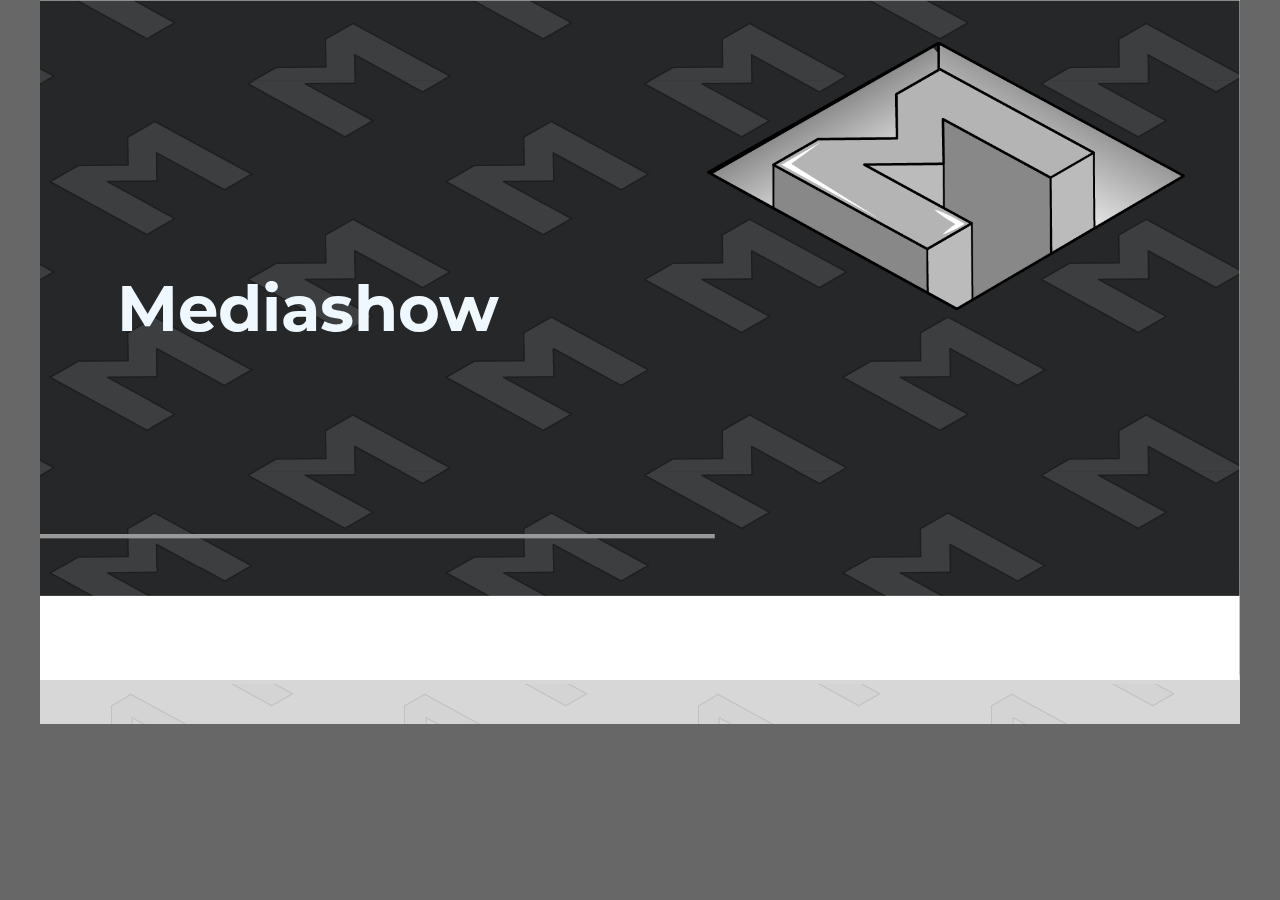
<file: pages/modelado.html>
<!DOCTYPE html>
<html>
  <head>
    <link rel="stylesheet" type="text/css" href="../css/projects.css" />
  </head>
  <body>
    <div class="container">
      <p style="font-size: 5vw" class="titulo" id="categoriaTitle">Mediashow</p>
      <img src="../Imagenes/fondo1.png" alt="" srcset="" style="width: 100%" />
      <div class="contenido" id="capa">
        <!-- <a class="tarjeta" href="">
          <img src="fondo2.png" alt="cartoon image" class="miniatura" />
          <div clas="colum">
            <div class="titleproject">Titulo</div>
            <div class="separator"></div>
            <div class="autor">Sergio Daniel Origua</div>
          </div>
        </a> -->
      </div>
    </div>
    <script type="module">
      var capa = document.getElementById("capa");
      var categoria = document.getElementById("categoriaTitle");

      var params = new URLSearchParams(window.location.search);
      var type = params.get("type");
      console.log(type);
      /////////////////////////////
      /// MODELADO
      if (type == "Modelado") {
        categoria.innerHTML = "Mediashow<br />Modelado 3D";
        crearTarjeta(
          "../pages/modelado/mod1.png",
          "🤡 ♥ ♥ ♥ Laughing jill ♥ ♥ ♥🤡",
          "Camila Andrea Campo Herrera",
          "https://sketchfab.com/3d-models/laughing-jill-80fc90a6993348dead677720939f0a09"
        );
        crearTarjeta(
          "../pages/modelado/mod2.png",
          "Media Show 2023 - 2",
          "Valeria González Osorio",
          "https://sketchfab.com/3d-models/media-show-2023-2-01cfc7a85a904a36b98adcecced5f6d7"
        );
        crearTarjeta(
          "../pages/modelado/mod3.png",
          "Scarlet Fitch - Silent Hill",
          "Juan Camilo Valdés Lozano",
          "https://sketchfab.com/3d-models/silent-hill-en-proceso-cf7a13097f1b422792d33e9cc9a711bb"
        );
        crearTarjeta(
          "../pages/modelado/mod4.png",
          "MediaShow 2023-2",
          "Diego Andrés Ayala Balaguera",
          "https://skfb.ly/oMYnF"
        );
        crearTarjeta(
          "../pages/modelado/mod5.png",
          "Media Show 2024-2",
          "Miguel Angel Rojas Reyes",
          "https://skfb.ly/oNp9y"
        );
        crearTarjeta(
          "../pages/modelado/mod6.png",
          "Slim the Klown",
          "Sergio Andrés Sánchez",
          "https://skfb.ly/oNpq7"
        );
        crearTarjeta(
          "../pages/modelado/mod7.png",
          "Spiderman Zombie",
          "Sebastian Andres Palacio Cardenas",
          "https://skfb.ly/oNprA"
        );
        crearTarjeta(
          "../pages/modelado/mod8.png",
          "Forest Witch",
          "Diego Guerrero",
          "https://skfb.ly/oNpuO"
        );
        crearTarjeta(
          "../pages/modelado/mod9.png",
          "WIP",
          "Paula Katalina Kligman Cubillos",
          "https://skfb.ly/oNpvs"
        );
      } 
      /////////////////////////////
      /// VIDEOJUEGOS
      
      else if (type == "Videojuegos") {
        categoria.innerHTML = "Mediashow<br />Videojuegos";
        crearTarjeta(
          "../pages/videojuegos/game1.jpg",
          "Trick or Bit",
          "Sergio Origua <br /> Katalina Kligman <br />Jhoan Perez <br />Sofia Gomez",
          "https://gumgio.itch.io/trick-or-bip"
        );
        crearTarjeta(
          "../pages/videojuegos/game1.jpg",
          "Juego Media Show 2023-2",
          "ALAN STYLLIAN MORALES GUEVARA",
          "https://asland27.itch.io/mediashow20232"
        );
        crearTarjeta(
          "../pages/videojuegos/game1.jpg",
          "The Maze",
          "Angierick Vanegas Graterol <br />Lukas Santiago Chinome Pérez <br />Haider Danilo Rocha Urrego <br />Juan David Bustos Martínez",
          "https://avgrat.itch.io/the-maze"
        );
        crearTarjeta(
          "../pages/videojuegos/game1.jpg",
          "Videojuego",
          "Cristian Barrera",
          "https://cristianb09.itch.io/juego01"
        );
        crearTarjeta(
          "../pages/videojuegos/game1.jpg",
          "Laberinto Media Show",
          "Diego Fernando Jimenez Albornoz",
          "https://diegojimenez.itch.io/laberintoto10"
        );
        crearTarjeta(
          "../pages/videojuegos/game1.jpg",
          "CreepyGame",
          "Julian Santiago Muñoz Torres",
          "https://mrmunozzz.itch.io/creepygame"
        );
        crearTarjeta(
          "../pages/videojuegos/game1.jpg",
          "To the Top",
          "Francisco Javier Melo Rubio",
          "https://sebasx23.itch.io/to-the-top"
        );
        crearTarjeta(
          "../pages/videojuegos/game1.jpg",
          "Fear Game",
          "Alejandro Fonseca",
          "https://taknof.itch.io/fear-game"
        );
        crearTarjeta(
          "../pages/videojuegos/game1.jpg",
          "Waka Mole",
          "Sergio Andrés Sánchez",
          "https://tauriel-pam.itch.io/waka-mole"
        );
        crearTarjeta(
          "../pages/videojuegos/game1.jpg",
          "shotgun'shell",
          "Juan Sebastian Gravini Contreras",
          "https://thevacuumgentleman.itch.io/shotgunshell"
        );
        crearTarjeta(
          "../pages/videojuegos/game1.jpg",
          "Multiplayer Game",
          "Sergio Daniel Origua",
          "https://gumgio.itch.io/mediashow-game1"
        );
        
      } 
      /////////////////////////////
      /// MEDIASHORTS
      else if (type == "MediaShorts") {
        categoria.innerHTML = "Mediashow<br />MediaShorts";
        
        crearTarjeta(
          "../pages/mediaashorts/short2.png",
          "Vinculos Fragmentados",
          "Albert Stiben Torres Merchan",
          "https://youtube.com/playlist?list=PLcv86L5CA5nDC9FUKyWIIhzsJNa-ktgPx&si=9AwIHKbjNzht9V-D"
        );
        crearTarjeta(
          "../pages/mediaashorts/short3.png",
          "Fe y amor",
          "Jacobo Ordoñez",
          "https://www.youtube.com/watch?v=LVE6qdSYJbk&ab_channel=JacoboOrdo%C3%B1ez"
        );
        crearTarjeta(
          "../pages/mediaashorts/short4.png",
          "Jugando a enamorar",
          "Juan Sebastian Rincón",
          "https://www.youtube.com/watch?v=SGak0dlfO_s"
        );
        crearTarjeta(
          "../pages/mediaashorts/short5.png",
          "cortometraje policiaco",
          "Maria Paula Chavarrío Bautista",
          "https://youtu.be/cB1wR4LpT1Y"
        );
        crearTarjeta(
          "../pages/mediaashorts/short6.png",
          "Un mensaje del mañana",
          "Carlos Alejandro Gómez Albarracín",
          "https://www.youtube.com/playlist?list=PLveblxR9JGbnVA8wU87IXwwwsuvh9SDhR"
        );
        crearTarjeta(
          "../pages/mediaashorts/short7.png",
          "La cueva",
          "Julián David Pérez Vallejo",
          "https://youtu.be/unpOlAkEfkM"
        );
        crearTarjeta(
          "../pages/mediaashorts/short8.png",
          "LA HUERTA Y LA PAPARCA",
          "Daniela campo, Antonella correa y Karen castaño",
          "https://vimeo.com/882740114?share=copy"
        );
        // crearTarjeta(
        //   "../pages/mediaashorts/short9.png",
        //   "MediaShort",
        //   "Evelyng Sánchez",
        //   "https://drive.google.com/drive/folders/11oVCQ78TkeEQAPMOgLrc96fk5FNPsY4L"
        // );
        crearTarjeta(
          "../pages/mediaashorts/short10.png",
          "Stop Motion",
          "Andres Felipe Esquivia Roa",
          "https://drive.google.com/drive/folders/1VFVNbP0NdcDdoNtlZqoggsE84cSEjbxU?usp=sharing"
        );
        crearTarjeta(
          "../pages/mediaashorts/short11.png",
          "el abrazo eterno",
          "Dayan Camilo Figueroa",
          "https://youtu.be/ggaIfA4s9kU?si=Ss95SrnxMvvj36Y9"
        );
        crearTarjeta(
          "../pages/mediaashorts/short12.png",
          "The Shadow",
          "Miguel Ángel Rojas <br/>Cristian Barrera Cepeda <br/>Angierick Vanegas Graterol",
          "https://youtu.be/hMK6ium0zyA"
        );
        crearTarjeta(
          "../pages/mediaashorts/short13.png",
          "Mediashort",
          "Gustavo Quintero <br/>Alejandro rojas <br/>Isabela Garcia",
          "https://drive.google.com/file/d/1LUeCLIsXdl_ZApvSEp5IIyn0YYuy26L4/view?usp=drivesdk"
        );
        // crearTarjeta(
        //   "../pages/mediaashorts/short1.png",
        //   "MediaShort",
        //   "Dayan Camilo Figueroa",
        //   "https://forms.office.com/r/b7dPxHrg7n?origin=QRCode"
        // );
      }
      /////////////////////////////
      /// DESARROLLO
      else if (type == "Desarrollo") {
        categoria.innerHTML = "Mediashow<br />Integración Multimedia";
        crearTarjeta(
          "../pages/desarrollo/des1.png",
          "Virtua Spectre Project",
          "Carlos Alejandro Gómez ALbarracín",
          "https://virtuaspectreproject.000webhostapp.com"
        );
      }
      /////////////////////////////
      /// BACKING
      else if (type == "Backing") {
        categoria.innerHTML = "Mediashow<br />Backing Animado";
        crearTarjeta(
          "../pages/backing/anim1.png",
          "Lucy",
          "Juan Camilo Valdés Lozano",
          "https://www.youtube.com/playlist?list=PL3DSH7KvJ78vvcsn2ykrlNC0aKgY_2C1X"
        );
        crearTarjeta(
          "../pages/backing/anim2.png",
          "Lofi final de terror",
          "Valentina Grimaldi Torres",
          "https://youtu.be/fgNgpt_z9uk"
        );
        crearTarjeta(
          "../pages/backing/anim3.png",
          "Nuit De Mes Reves - Stratch Massive",
          "Jhoan Alejandro Perez",
          "https://youtu.be/0XBwzntYNRI"
        );
      }
      /////////////////////////////
      /// PITCH
      else if (type == "Pitch") {
        categoria.innerHTML = "Mediashow<br />Pitch";
        crearTarjeta(
          "../pages/pitch/pi1.png",
          "Pitch",
          "Andres Felipe Liberto Chaves",
          "https://academiausbbogedu-my.sharepoint.com/:f:/g/personal/afliberatoc_academia_usbbog_edu_co/Ekgr2DYuEP5HlmxaZX3tyf0B-rRAf0F8-1Gaa6E546kUsg?e=gtNJgx"
        );
        crearTarjeta(
          "../pages/pitch/pi1.png",
          "The sore feeling",
          "Juan sebastian rincon villamil",
          "https://drive.google.com/drive/folders/163TEV4A1bMZsdV1HBuR2Ss6ZbZN35-Ft?usp=sharing"
        );
        crearTarjeta(
          "../pages/pitch/pi1.png",
          "Memorias de una muerte blanca",
          "Katherine Guayazan",
          "https://drive.google.com/drive/folders/17NCzUxhBfKotNp2nZ6zoIfiQuwDbBkv7?usp=sharing"
        );
        crearTarjeta(
          "../pages/pitch/pi1.png",
          "Odisea Terrestre",
          "Sadid Acosta",
          "https://drive.google.com/drive/folders/1d_dQQ0DlHDeH8gmqdlCBITQt1QaFonNi?usp=sharing"
        );
        
        crearTarjeta(
          "../pages/pitch/pi1.png",
          "Pitch",
          "Luisa Fernanda González",
          "https://drive.google.com/drive/folders/1ddjOM63tmIULC7_yLugMdj8gFxYuv14O?usp=drive_link"
        );
        crearTarjeta(
          "../pages/pitch/pi1.png",
          "Pitch",
          "Brayan zambrano poveda",
          "https://drive.google.com/drive/folders/1gCJ0VuHW0t_RGbUHdDpDf0nBuhGz_LsN?usp=drive_link"
        );
        crearTarjeta(
          "../pages/pitch/pi1.png",
          "Fresas",
          "David Suancha",
          "https://drive.google.com/drive/folders/1HptnP6Ml_xPK0JH8r9UQdSM_ljeYLHtm?usp=sharing"
        );
        crearTarjeta(
          "../pages/pitch/pi1.png",
          "Hormigas",
          "Juan Diego sierra mendigana",
          "https://drive.google.com/drive/folders/1KBAkEZ0zDxuX1GSBhib95rPcNmYaUJuK"
        );
        crearTarjeta(
          "../pages/pitch/pi1.png",
          "Peste en fuga",
          "Karen Dayanna Quemba Cruz",
          "https://drive.google.com/drive/folders/1KDPluUn-TgfUIeSeohk00A7do_TT46M0?usp=sharing"
        );
        crearTarjeta(
          "../pages/pitch/pi1.png",
          "El tercer mundo",
          "Angely Parra Vallejo",
          "https://drive.google.com/drive/folders/1KmgCxHQa4YTzLlmYxMKhHp_YLVSFG0DY?usp=sharing"
        );
        crearTarjeta(
          "../pages/pitch/pi1.png",
          "Distopia",
          "Ángel Gabriel Quintero Morales",
          "https://drive.google.com/drive/folders/1Lkat_1md2Q6xRjgcr2zz_5aBu9NPlrhA"
        );
        crearTarjeta(
          "../pages/pitch/pi1.png",
          "Hilos del Olvido",
          "Paula Andrea Castro Molina",
          "https://drive.google.com/drive/folders/1lrEkgr11LSzaLTQeibWgvlavXISxMqLY?usp=drive_link"
        );
        crearTarjeta(
          "../pages/pitch/pi1.png",
          "Pitch",
          "Juan David Hernández Pacanchique",
          "https://drive.google.com/drive/folders/1QLl8MIbBmU8Ee2jj2VgeiLMwnzu6JeAH?usp=drive_link"
        );
        crearTarjeta(
          "../pages/pitch/pi1.png",
          "VIAJE DE RECUERDOS",
          "Sara Elizabeth Inguilar Muñoz",
          "https://drive.google.com/drive/folders/1RSy54N_gqw4EXi14reKu2g2Rb8subwZ9"
        );
        crearTarjeta(
          "../pages/pitch/pi1.png",
          "Pitch",
          "Natalia Martin Coronado",
          "https://drive.google.com/drive/folders/1tPcktYgA_ys5XrxGAXvV2PQYFaXcaq98?usp=drive_link"
        );
        
        crearTarjeta(
          "../pages/pitch/pi1.png",
          "Pitch",
          "Juan David Goyeneche",
          "https://drive.google.com/drive/folders/1VWvpoKfyl4riyv-SpV7BQZ48A8tf5nB_?usp=drive_link"
        );
        crearTarjeta(
          "../pages/pitch/pi1.png",
          "Pitch",
          "Luis Miguel Guerrero",
          "https://drive.google.com/drive/folders/1yvE14rXeHk76AMu_wvVntiMsMYLwyi7V?usp=drive_link"
        );
        crearTarjeta(
          "../pages/pitch/pi1.png",
          "IN SHOT",
          "Luisa F. Africano Quiroga",
          "https://drive.google.com/file/d/1kAcz8owRwhf3YRB2YMPzsKYDKIq6G-PY/view?usp=drivesdk"
        );
        crearTarjeta(
          "../pages/pitch/pi1.png",
          "Pitch",
          "Maria Paula Ruiz Rodriguez",
          "https://drive.google.com/file/d/1pjv6kKhO2ooFCEHst2fBtmt3ZmhhLVo0/view?usp=drivesdk"
        );
      }

      function crearTarjeta(miniatura, titulo, autor, link) {
        var createA = document.createElement("a");
        createA.className = "tarjeta";
        createA.setAttribute("href", link);
        createA.setAttribute("target", "_blank");
        capa.appendChild(createA);

        var img = document.createElement("img");
        img.src = miniatura;
        img.className = "miniatura";
        createA.appendChild(img);

        var colum = document.createElement("div");
        colum.className = "column";
        createA.appendChild(colum);

        var title = document.createElement("div");
        title.innerHTML = titulo;
        title.className = "titleproject";
        colum.appendChild(title);

        var divisor = document.createElement("div");
        divisor.className = "separator";
        colum.appendChild(divisor);

        var creator = document.createElement("div");
        creator.innerHTML = autor;
        creator.className = "autor";
        colum.appendChild(creator);
      }
    </script>
  </body>
</html>
</file>
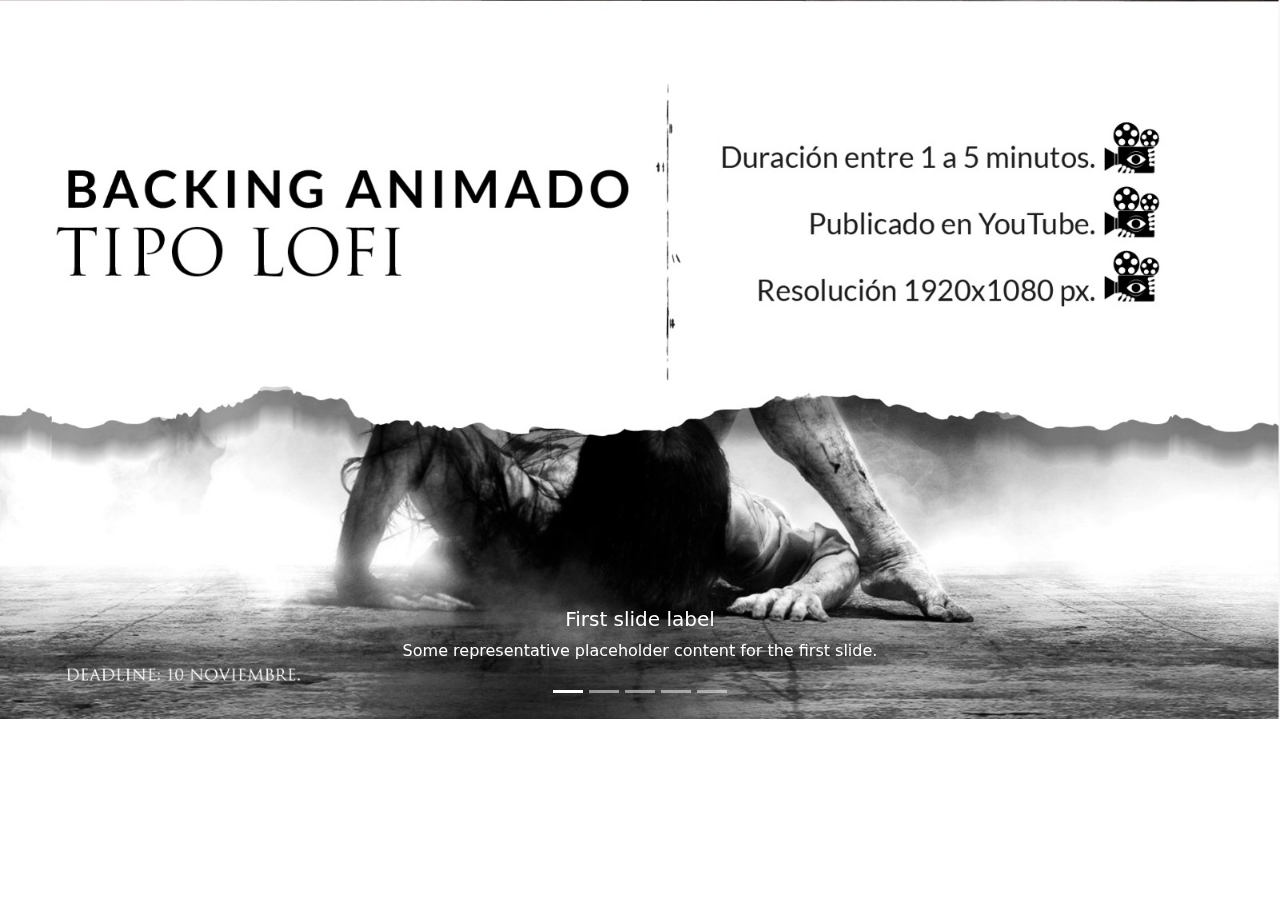
<file: MediaShow/Galería/Galeria.html>
<!DOCTYPE html>
<html lang="en">
<head>
    <meta charset="UTF-8">
    <meta name="viewport" content="width=device-width, initial-scale=1.0">
    <link href="https://cdn.jsdelivr.net/npm/bootstrap@5.3.2/dist/css/bootstrap.min.css" rel="stylesheet">
    <script src="https://cdn.jsdelivr.net/npm/bootstrap@5.3.2/dist/js/bootstrap.bundle.min.js"></script>
    <title>Galería</title>
</head>
<body>

    <div id="carouselExampleCaptions" class="carousel slide">
        <div class="carousel-indicators">
        <button type="button" data-bs-target="#carouselExampleCaptions" data-bs-slide-to="0" class="active" aria-current="true" aria-label="Slide 1"></button>
        <button type="button" data-bs-target="#carouselExampleCaptions" data-bs-slide-to="1" aria-label="Slide 2"></button>
        <button type="button" data-bs-target="#carouselExampleCaptions" data-bs-slide-to="2" aria-label="Slide 3"></button>
        <button type="button" data-bs-target="#carouselExampleCaptions" data-bs-slide-to="3" aria-label="Slide 4"></button>
        <button type="button" data-bs-target="#carouselExampleCaptions" data-bs-slide-to="4" aria-label="Slide 5"></button>
        </div>
        <div class="carousel-inner">
        <div class="carousel-item active">
            <img src="Img\Backing.jpg" class="d-block w-100" alt="...">
            <div class="carousel-caption d-none d-md-block">
            <h5>First slide label</h5>
            <p>Some representative placeholder content for the first slide.</p>
            </div>
        </div>
        <div class="carousel-item">
            <img src="Img\MediaShorts.jpg" class="d-block w-100" alt="...">
            <div class="carousel-caption d-none d-md-block">
            <h5>Second slide label</h5>
            <p>Some representative placeholder content for the second slide.</p>
            </div>
        </div>
        <div class="carousel-item">
            <img src="Img\Modelado.jpg" class="d-block w-100" alt="...">
            <div class="carousel-caption d-none d-md-block">
            <h5>Third slide label</h5>
            <p>Some representative placeholder content for the third slide.</p>
            </div>
        </div>
        <div class="carousel-item">
            <img src="Img\Libre.jpg" class="d-block w-100" alt="...">
            <div class="carousel-caption d-none d-md-block">
            <h5>Third slide label</h5>
            <p>Some representative placeholder content for the third slide.</p>
            </div>
        </div>
        <div class="carousel-item">
            <img src="Img\Pitch.jpg" class="d-block w-100" alt="...">
            <div class="carousel-caption d-none d-md-block">
            <h5>Third slide label</h5>
            <p>Some representative placeholder content for the third slide.</p>
            </div>
        </div>
        </div>
        <button class="carousel-control-prev" type="button" data-bs-target="#carouselExampleCaptions" data-bs-slide="prev">
        <span class="carousel-control-prev-icon" aria-hidden="true"></span>
        <span class="visually-hidden">Previous</span>
        </button>
        <button class="carousel-control-next" type="button" data-bs-target="#carouselExampleCaptions" data-bs-slide="next">
        <span class="carousel-control-next-icon" aria-hidden="true"></span>
        <span class="visually-hidden">Next</span>
        </button>
    </div>
    
</body>
</html>
</file>
<file: css/projects.css>
body {
    margin: 0;
    padding: 0;
    /* background-color: rgb(35, 35, 35); */
    /* background-image: url('../pages/kana.jpg'); */
    background-size: cover;
    background: rgb(103, 103, 103);
    background-attachment: scroll;
    background-repeat: repeat-y;
    background-position: center;
}

.container {
    display: block;
    /* background-image: url('../Imagenes/fondo2.png'); */
    /* Define el tamaño del contenedor y sus estilos */
    width: 100%; /* Puedes ajustar el ancho según tus necesidades */
    max-width: 1200px; /* Puedes ajustar el ancho máximo según tus necesidades */
    margin: 0 auto; /* Centra el contenedor horizontalmente */
    /* padding: px; Espacio adicional alrededor del contenido si lo deseas */
    background: rgba(244, 244, 244, 0.8); 
}
.contenido{
   background-image: url('../Imagenes/fondo2.png');
    padding: 20px;
}
.titulo{
    /* display: flex; */
    position: absolute;
    padding-top:16vw;
    color: aliceblue;
    padding-left: 6vw;
    font-family: 'MontserratBold';
}
.tarjeta{
    display: flex;
    width: 80%;
    margin-left: 5vw;
    margin-top:2vw;
    padding: 10px;
    /* background-color: antiquewhite; */
}
.colum {
    flex-direction: column;
    margin-right: 10px;
    flex: 1;
  }
div{
    font-family: 'Montserrat';
}
  .colum div {
    background-color: aqua;
    font-size: 1.4rem;
    padding: 0px 0px;
  }
  .miniatura{
    display: flex;
    width: 40%;
    padding-right: 20px;
  }
  .titleproject{
    padding: 10px;
    font-size:2vw;
    color: rgb(18, 30, 205);
    font-family: 'MontserratBold';
  }
  .separator{
    background-color: rgb(18, 30, 205);
    width: 100%;
    height: 2px;
  }
  .autor{
    padding: 10px;
    font-size: 1.5vw;
    
    color: rgb(18, 30, 205);
  }
  a {
    text-decoration: none;
  }
  @font-face {
    font-family: "Montserrat";
    src: url('../pages/Montserrat-Regular.otf');
    font-weight: normal;
    font-style: normal;
  }

  @font-face {
    font-family: "MontserratBold";
    src: url('../pages/Montserrat-Bold.otf');
    font-weight: normal;
    font-style: bold;
  }
</file>
